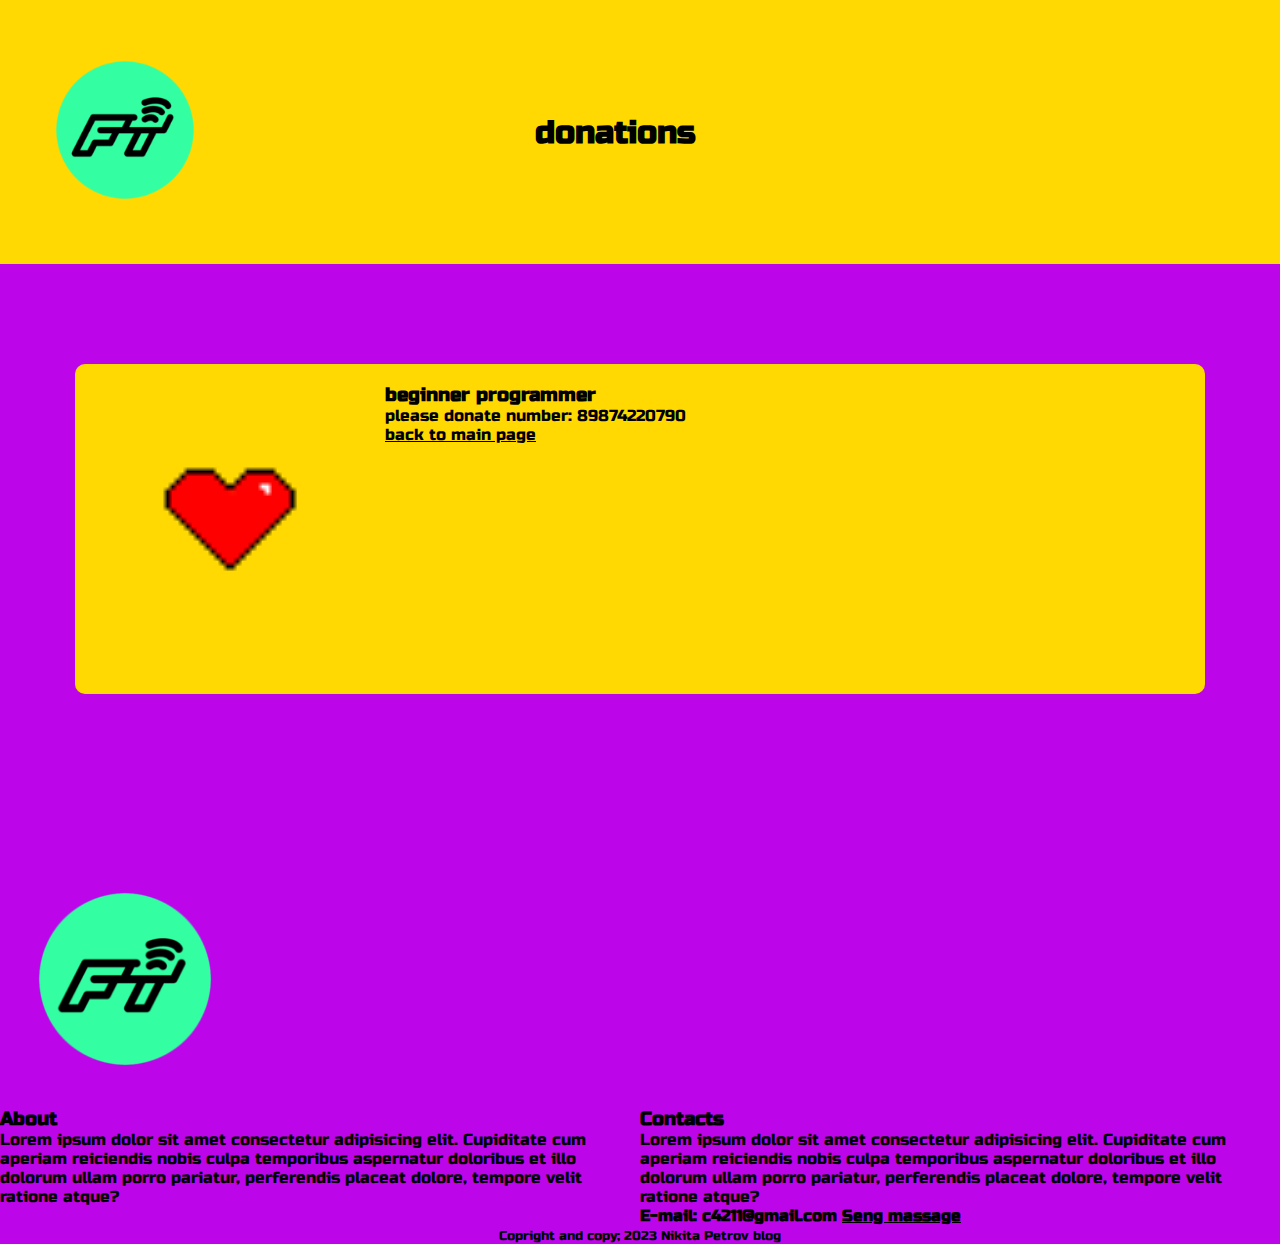
<file: post.html>
<!DOCTYPE html>
<html lang="en">
<head>
    <meta charset="UTF-8">
    <meta http-equiv="X-UA-Compatible" content="IE=edge">
    <meta name="viewport" content="width=device-width, initial-scale=1.0">
    <link rel="stylesheet" href="style.css">
    <link rel="icon" href="./img/image-5989714-10661521-1.ico" type="image/x-icon">
    <style>
        @import url('https://fonts.googleapis.com/css2?family=Russo+One&display=swap');
      </style>
    <title>first post</title>
</head>
<body>
    <header> 
      
        <div class="container">
            <div class="headerpasition">
                <div class="logo">
                        <img src="./img/image-5989714-10661521-1.ico" width="200" draggable="false" alt="logo">
                    </div>
                             <div  class="blogname">
                         <h1>donations</h1>
                    </div>
                </div>
          </div>
    </header>

    <main>
        <div class="container">
            <div class="post">
                <img src="./img/сердечко.png" height="250" alt="pictirue">
                <div class="info">
                    <h3> beginner programmer</h3>
                    <h5 class="post-date">
                        
                        
                    </h5>
                    <p> 
                        please donate
                        number: 89874220790
                    </p>
                    <p> 

                        
                    </p>


                    <p><a href="index.html"> back to main page</a> </p>

                </div>

        </div>
        

    </main>

    <footer>
        <div class="container">
           </div>
                <div class="wrapper">
                    </div>
                        <div class="logo">
                             <img src="./img/image-5989714-10661521-1.ico" width="250" draggable="false" alt="logo">
                        </div>
                            <div class="footerColumns">
                                <div class="footerColumn">
                                 <h3>About</h3>
                                    <P>
                                        Lorem ipsum dolor sit amet consectetur
                                         adipisicing elit. Cupiditate cum aperiam
                                          reiciendis nobis culpa temporibus aspernatur
                                         doloribus et illo dolorum ullam porro pariatur,
                                          perferendis placeat dolore, tempore velit ratione atque?

                                    </P>
                                </div> 
                                <div  class="footerColumn">
                                    <h3>Contacts</h3>
                                    <P>
                                        Lorem ipsum dolor sit amet consectetur 
                                        adipisicing elit. Cupiditate cum aperiam
                                         reiciendis nobis culpa temporibus aspernatur
                                         doloribus et illo dolorum ullam porro pariatur,
                                          perferendis placeat dolore, tempore velit ratione atque?
                                        <br><strong> E-mail: c4211@gmail.com
                                            <a href="#"> Seng massage</a>
                                        </strong>
                                    </P>

                          </div>
                    </div>
                </div>
            </div>
            <center>
                <small>Copright and copy; 2023 Nikita Petrov blog</small>
            </center>
        </div>
        
        
    </footer>
    
</body>
</html>
</file>
<file: style.css>
*{margin: 0;
padding: 0;
font-family: "Russo One", sans-serif;
}
header{
   
   background-color:rgb(255, 217, 1);
}

.headerpasition {
display: inline-flex;
flex-direction: row;
align-items: center;
width: 100%;
}

.blogname {
    flex: 50%;
    justify-content: center;
}

.logo {
    flex: 33%;
}
footer {
    
    background-color:#bc06e9 ;
}


.container{
    padding: 30px 25px;
}


.footerColumns{
    display: flex;
}

.footerColumns{
    flex: 50%;
    margin: 0px;
}

.footerColumns h3, p, a { 
    color: #000000;
}

small {
    color: rgb(0, 0, 0);
}

.footerColumns a{
    color: black;
}

main{
    padding: 50px;
    background-color:#bc06e9;
}

.post{
    background-color:rgb(255, 217, 1) ;
    padding: 20px;
    margin: 20px 0;
    border-radius: 10px;
    border-bottom: 20px;
    display: flex;
}

.post img{
    margin: 20px;
}

#menu1{
    position: relative;
    display: block;
    width: 100%;
    height: auto;
    z-index: 10;
}

menu{
    position: relative;
    display: block;
    margin: 0;
    padding: 0;
    width: 100%;
    height: auto;
    list-style: none;
}
#menu1>ul::after{
display: block;
width: 100%;
height: 0px;
clear: both;
content:"";
}

#menu1 ul li{
    position: relative;
    display:block;
    float: left;
    width: auto;
    height: auto;
}

#menu1 ul li a{
    display: block;
    padding: 9px 25px 0px 25px;
    font-size: 12px;
    line-height: 1.3em;
    text-decoration: none;
    font-weight: bold;
    text-transform: uppercase;
    height: 36px;
}

#menu1 ul li ul{
    position: absolute;
    top: 36px;
    left: 0;
    display: none;
    width: 100%;
}

#menu1 ul li:hover ul{
    display: block;
}

#menu1 ul li ul li{
    float: none;
    width: 100%;
}

#menu1 ul li:hover{
    background-color: rgb(56, 135, 238);
}

#menu1 ul li ul li a{
    display: block;
    text-transform: none;
    height: 7px 25px;
    width: 100%;
    box-sizing: border-box;
    border-top: 1px solid #bc06e9;
    color:#bc06e9;
}

#menu1 ul li ul li:first-child a{
    border-top: 0px;
}

.carousele{
    margin: 10px;
}

.carousele div img{
    width: 20%;
}
</file>
